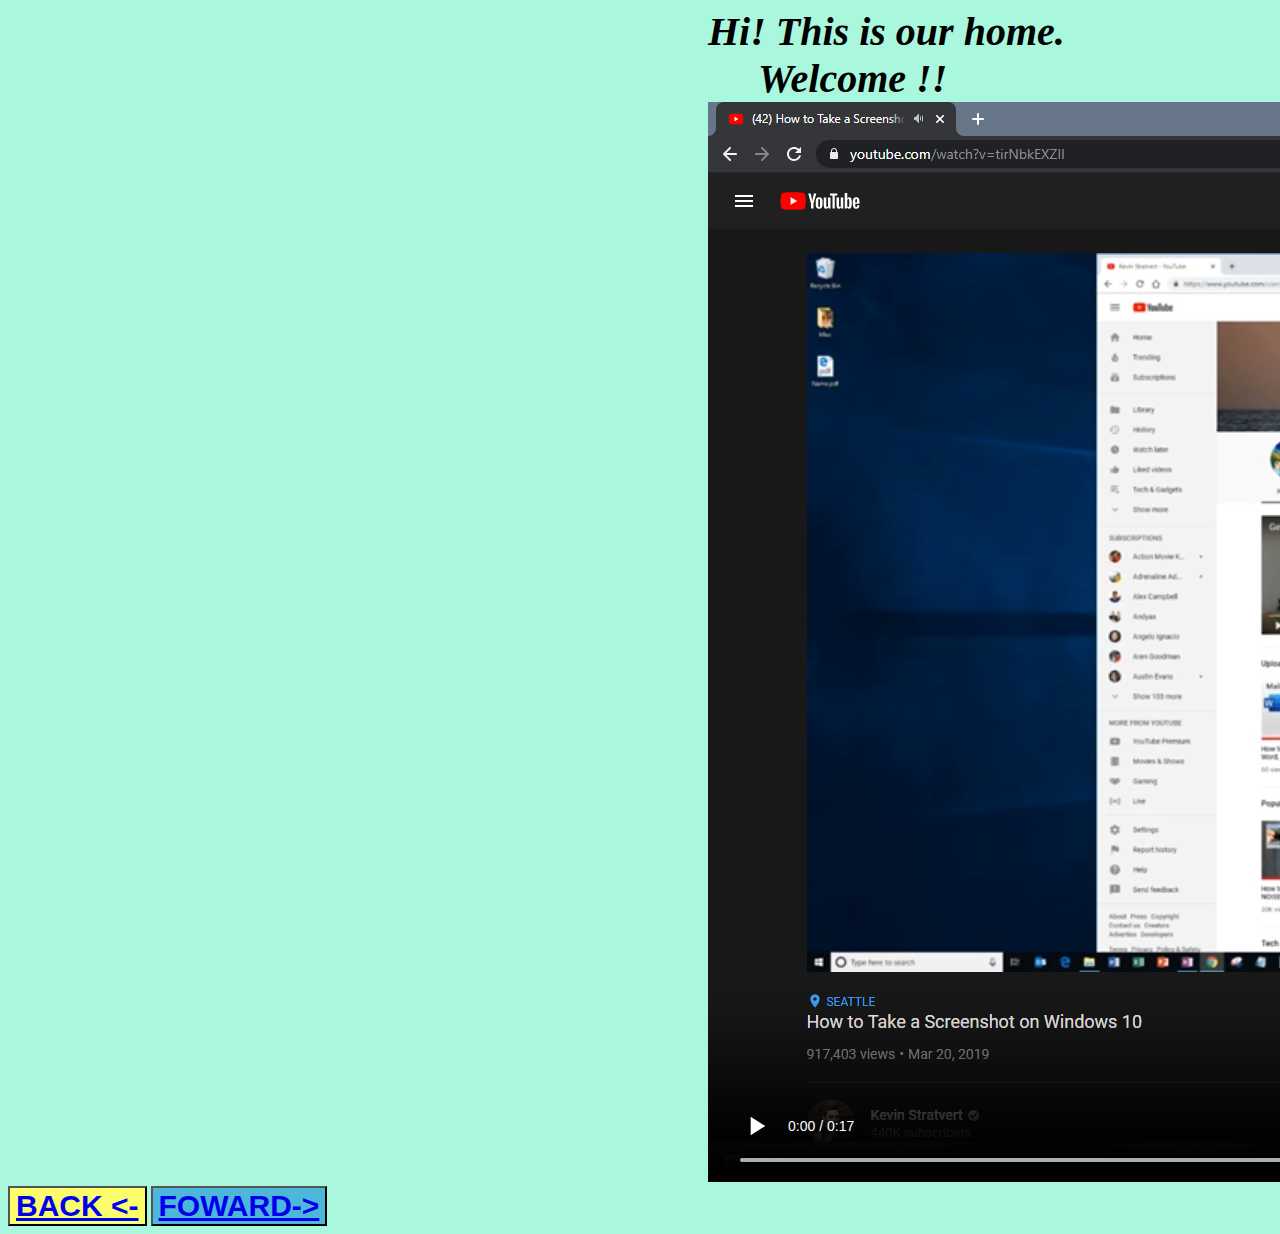
<file: web scrit/index2.html>
<!DOCTYPE html>
<html lang="en">
<head>
  <meta charset="UTF-8">
  <meta name="viewport" content="width=device-width, initial-scale=1.0">
  <title>TWO</title>
    <link rel="stylesheet" href="styles.css">
  </head>
  <body class="b1" >
      <div class=" hi" >Hi! This is our home.
        </div>  
         <div class="w" >Welcome !!  
          </div>
           <video   class="video" src="MUSIC .mp4" controls poster="ty.png"  >
            </video>
             <button class="two"> <a href="index.html">BACK <- 
              </a> 
               </button>
                <button class="three"> <a href="index3.html"> FOWARD-> 
                 </a>
                  </button>













    </body>
</html>
</file>
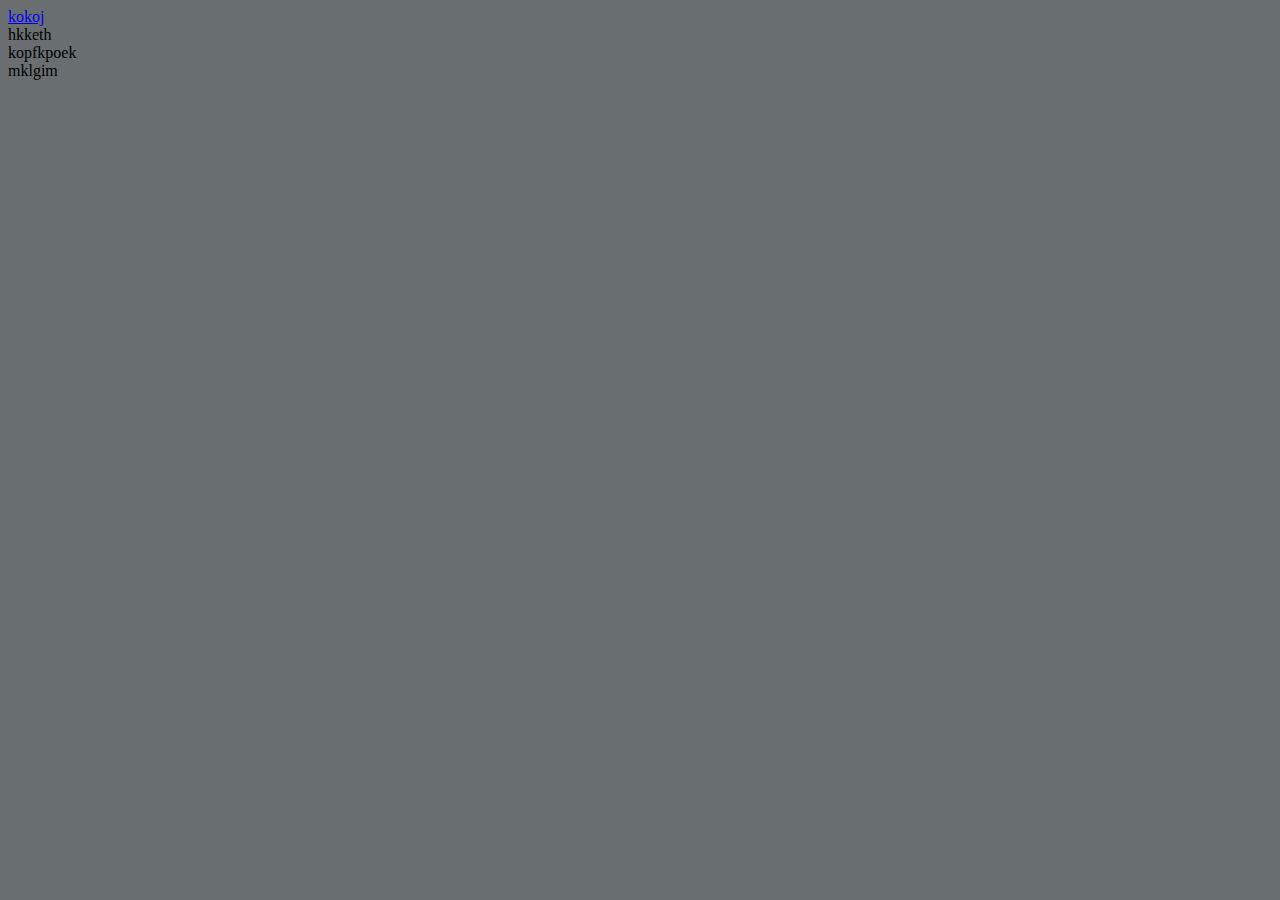
<file: web scrit/index3.html>
<!DOCTYPE html>
<html lang="en">
<head>
    <meta charset="UTF-8">
    <meta name="viewport" content="width=device-width, initial-scale=1.0">
    <title>zero</title>
     <link rel="stylesheet" href="styles.css">
 </head>
  <body>
    <a href="index.html">kokoj</a>
     <p><lu>
         <li>hkketh</li>
         <li>kopfkpoek</li>
         <li>mklgim</li>
      
        </lu>
</p>
















    
</body>
</html>
</file>
<file: web scrit/styles.css>
h1          {background-image: url("/lighting.jpg");
             padding-top: 10px;
             padding-bottom: 3000px;
             padding-left: 0px;
             padding-right: 2150px;}

h2          {font-size: smaller;
             font-weight: 200;
             padding-top: 3px;    
            padding-left: 2100px; }  
            
h3          {padding-left: 10px;
             font-size: 35px;
             font-weight: bolder;}  
             
section     {font-size: 28px;
             font-style: italic;
             color: rgb(228, 213, 81);}
             
.one        {background-color: rgb(97, 247, 234);
             color: rgb(255, 217, 0);
             font-size: 30px;
             font-weight: bolder;} 
             
body        {background-color: rgb(105, 111, 112);}

.b1         {background-color: rgba(130, 245, 207, 0.692);}

.hi         {padding-left: 700px;
             padding-top: 0px;
             font-size: 40px;
             font-style: oblique;
             font-weight: bolder;}

.w          {padding-left: 750px;
             font-size: 40px;
             font-weight: bolder;
             font-style: italic;}  
             
.video      {padding-top: 0px;
             padding-left: 700px;}             

.two         {background-color:rgb(251, 253, 106) ;
              font-weight: bolder;
              font-size: 30px;}
              
.three       {background-color: rgb(76, 183, 216);
              font-weight: bolder;
              font-size: 30px;}  
              
p            {display: table-row;}
</file>
